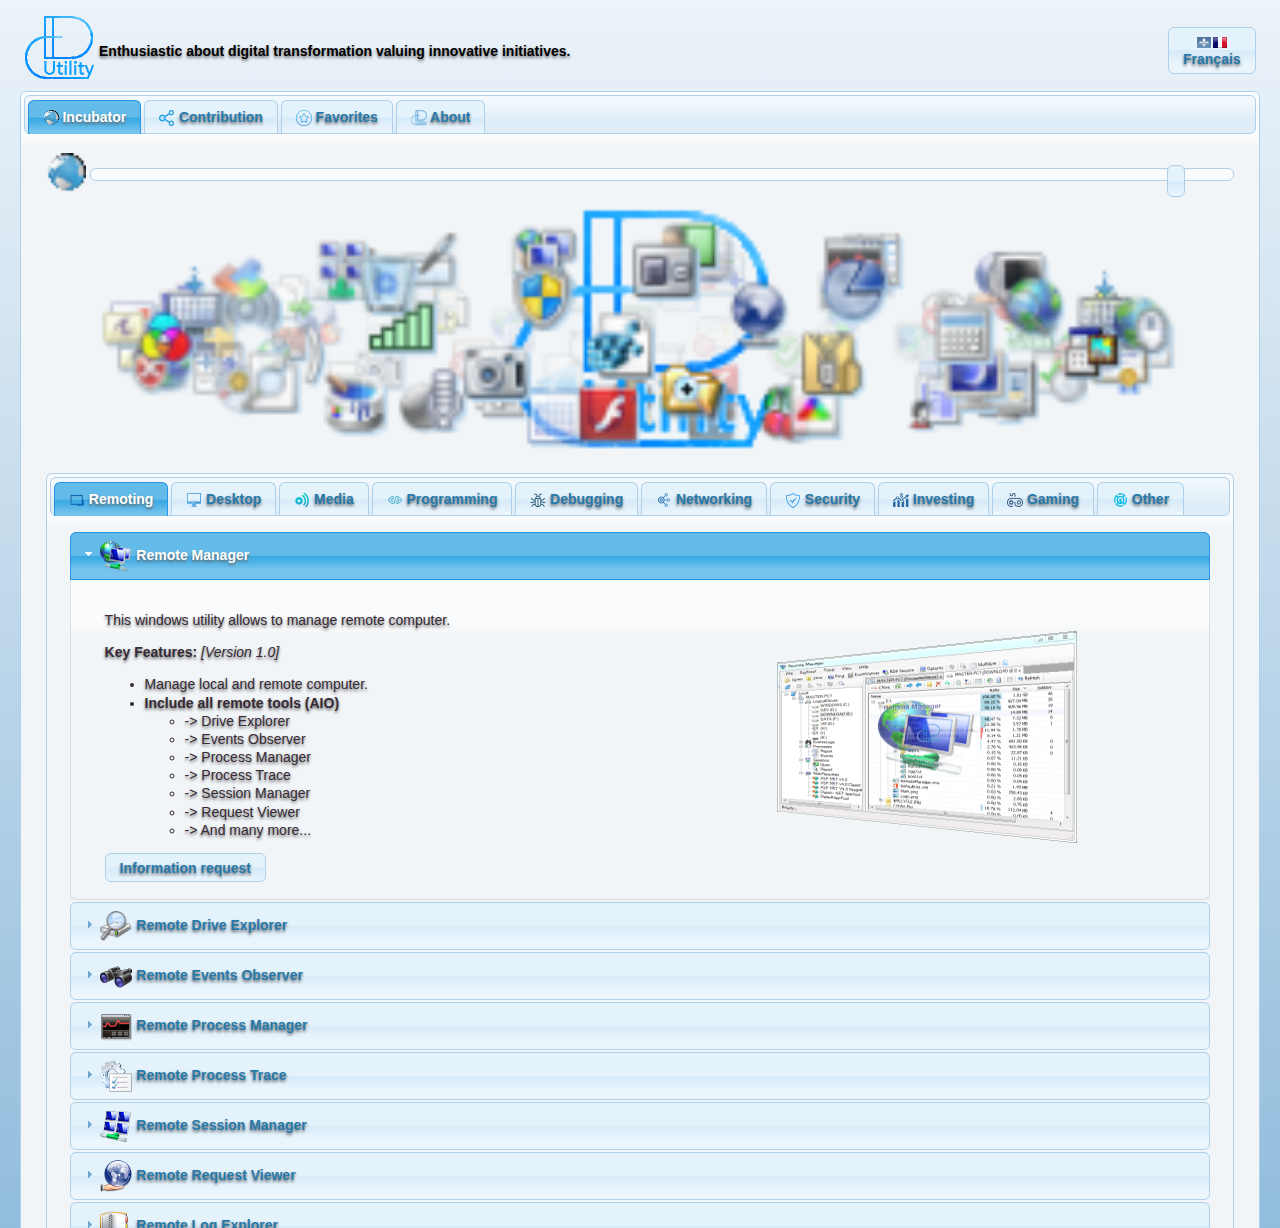
<file: index.html>
<!DOCTYPE html>
<html>
<head>
    <title>DCUtility</title>
    <script type="application/ld+json">
    {
      "@context": "https://schema.org/",
      "@type": "WebSite",
      "name": "DCUtility",
      "author": "Dany Cantin",
      "description": "Enthusiastic about digital transformation valuing innovative initiatives.",
      "image": "https://dcutility.github.io/images/dcutility.png",
      "url": "https://dcutility.github.io/index.html"
    }
    </script>  	
    <meta name="description" content="Enthusiastic about digital transformation valuing innovative initiatives.">
    <meta name="abstract" content="Welcome on DCUtility !">
    <meta name="keywords" content="DCUtility,dcutility,Dany Cantin">
    <meta name="language" content="EN">
    <meta name="subject" content="Personal site with interest in IT field">
    <meta name="robots" content="All">
    <meta name="author" content="Dany Cantin">
    <meta name="owner" content="dcutility@hotmail.com">
    <meta name="rating" content="DCUtility,dcutility">
    <meta name="revisit-after" content="12 hour">
    <meta http-equiv="Content-Type" content="text/html; charset=windows-1252" />
    <link rel="icon" type="image/x-icon" href="https://dcutility.github.io/favicon.ico">
    <link rel="apple-touch-icon" href="https://dcutility.github.io/images/dcutility.png">	
    <link type="text/css" href="styles/global.css" rel="stylesheet" />
    <link type="text/css" href="styles/jquery-ui.min.css" rel="stylesheet" />
    <link type="text/css" href="styles/jquery-ui.structure.min.css" rel="stylesheet" />
    <link type="text/css" href="styles/jquery-ui.theme.min.css" rel="stylesheet" />
    <link type="text/css" href="styles/tagcanvas.css" rel="stylesheet" />
    <script type="text/javascript" src="scripts/jquery.min.js"></script>
    <script type="text/javascript" src="scripts/jquery-ui.min.js"></script>
    <script type="text/javascript" src="scripts/jquery.ui.touch-punch.min.js"></script>
    <script type="text/javascript" src="scripts/jquery.tagcanvas.js"></script>
    <script type="text/javascript" src="scripts/shared.js"></script>
    <script type="text/javascript" src="contents/incubator.htm"></script>
    <script type="text/javascript" src="contents/canvas.htm"></script>
    <script type="text/javascript" src="contents/contribution.htm"></script>
    <script type="text/javascript" src="contents/favorites.htm"></script>
    <script type="text/javascript">
       function Mail(entity) {
            window.location.href = "mailto:dcutility@hotmail.com?subject=Information request (" + entity + ")&body=Hello DCUtility,%0D%0A%0D%0AI would like more information related to " + entity + ".%0D%0A%0D%0AThanks!";
        }
    </script> 
</head>
<body>
    <img id="loader" src="images/dcutilityload.png" style="width:100%;">
    <script>
        document.getElementById("loader").style.height = window.innerHeight + "px";
    </script>
    <audio id="background" autoplay="true" loop="true" src="audios/background.mp3" type="audio/mpeg"></audio>
    <script type="text/javascript">

        var isAudioPlayed = false;

        document.body.onclick = ()=>{
        
            if (!isAudioPlayed) {
            
                isAudioPlayed = true;
                document.getElementById("background").play();
            }
        }

    </script>     
    <table width="100%">
        <tr>
            <td>
                <img border="0" src="images/dcutility.png">
            </td>
            <td valign="middle" align="left" width="90%">
                <b>Enthusiastic about digital transformation valuing innovative initiatives.</b>
            </td>
            <td align="right" valign="middle">
                <div class="demo">
                    <a href="indexfr.html" title="Fran&ccedil;ais"><img border="0" style="vertical-align: middle" src="images/Francais.png"> Fran&ccedil;ais</a>
                </div>                
            </td>
        </tr>
    </table>
    <div id="tabsContainer" data-nosnippet>
        <ul>
            <li><a href="#tabIncubator"><img border="0" style="vertical-align: middle" src="images/Incubator.png"> Incubator</a></li>
            <li><a href="#tabContribution"><img border="0" style="vertical-align: middle" src="images/Contribution.png"> Contribution</a></li>
            <li><a href="#tabFavorites"><img border="0" style="vertical-align: middle" src="images/Favorites.png"> Favorites</a></li>
            <li><a href="#tabAbout"><img border="0" style="vertical-align: middle" src="images/About.png"> About</a></li>
        </ul>
        <div id="tabIncubator">
            <table border="0" width="100%">
                <tr height="50px">
                    <td align="left">
                        <img src="images/Layout.png" border="0" height="40px" style="cursor: pointer;" title="Cloud mode" onclick="CloudMode(this);">
                    </td>
                    <td width="98%">
                        <div id="CloudSlider"></div>
                    </td>
                </tr>
            <tr>
                <td colspan="2">
                    <div id="CanvasIncubator">
                        <center>
                            <canvas id="CanvasIncubatorItems">
                            </canvas>
                        </center>
                    </div>            
                </td>        
            </tr>
            <tr>
                <td colspan="2">
                    <div id="tabIncubatorItems">
                    </div>            
                </td>        
            </tr>
            </table>
        </div>        
        <div id="tabContribution">
            <a href="https://www.codeproject.com/" title="Code Project" target="_blank"><img src="images/CodeProject.png" height="110" width="250" border="0"></a>
            <div id="accordionContribution">
            </div>
        </div>
        <div id="tabFavorites">
            <div id="tabFavoritesItems">
            </div>
        </div>        
        <div id="tabAbout">
            <table>
                <tr>
                    <td>
                        <img id="loader" src="images/DCUtilityAbout.png">
                    </td>
                    <td width="20px">
                    </td>
                    <td valign="bottom">
                        <p>
                            <b>Welcome</b>
                        </p>
                        <p>
                            The purpose of <b>DCUtility</b> website is to give you a brief description of my background and to share with you some of my personal interest in IT field.
                        </p>
                        <br>
                        <p>
                            <b>Context</b>
                        </p>
                        <p>
                            The very first time my fingers touched a keyboard was to move a little turtle with the <a href="https://en.wikipedia.org/wiki/Logo_(programming_language)" target="_blank" title="View description">Logo</a> programming language.
                        </p>
                        <p>
                            My first steps in the IT field began with the advent of the microcomputer <a href="http://en.wikipedia.org/wiki/TRS-80" target="_blank" title="View description">TRS 80</a>.
                        </p>
                        <p>
                            At that period, barely aged of 7 years old, I spent most of my free time either playing outside or retyping endless pages of source code in <a href="http://en.wikipedia.org/wiki/BASIC" target="_blank" title="View description">BASIC</a>.
                        </p>
                        <p>
                            The majority of the time spent writing this code was followed by long hours of debugging for the sole purpose of being able to play games.
                        </p>
                        <p>
                            I like to call this period in time my computer awakening.
                        </p>
                    </td>
                </tr>
            </table>
            <p>
                <b>Manifesto</b>
            </p>
            <p>
                I started from development methods (<a href="https://en.wikipedia.org/wiki/Rapid_application_development" target="_blank" title="View description">RAD</a>) and (<a href="http://en.wikipedia.org/wiki/Extreme_programming" target="_blank" title="View description">XP</a>), then evolve with <a href="http://en.wikipedia.org/wiki/Agile_software_development" target="_blank" title="View description">Agile</a>-<a href="https://en.wikipedia.org/wiki/Scrum_(software_development)" target="_blank" title="View description">SCRUM</a> and <a href="https://en.wikipedia.org/wiki/Lean_manufacturing" target="_blank" title="View description">Lean</a>-<a href="http://en.wikipedia.org/wiki/ITIL" target="_blank" title="View description">ITIL</a> approaches.
            </p>
            <p>
                One can easily think of me as a <a href="http://en.wikipedia.org/wiki/DevOps" target="_blank" title="View description">DevOps</a> evangelist of best practices in IT field.
            </p>
            <p>
                I like to bring people together so they can collaborate and share their respective knowledge in useful and efficient way.
            </p>
            <p>
                My ultimate goal, in this era of digital transformation, is to value innovative initiatives through the Lean-Agile <a href="https://en.wikipedia.org/wiki/Scaled_agile_framework" target="_blank" title="View description">(SAFe)</a> approach.
            </p>
            <br>
            <p>
                <b>Favorite aphorism</b>
            </p>
            <p>
                <em>  If it ain't broke, don't fix it!  </em>
                <br>
                <em>  Do it!, Do it right!, Do it right now!  </em>
            </p>
            <br>
            <p>
                <b>Information request</b>
            </p>
            <div class="demo">
                <a href="mailto:dcutility@hotmail.com?subject=Information request&body=Hi DCUtility%0D%0A%0D%0AThanks!" target="_blank" title="Information request"><img border="0" style="vertical-align: middle" src="images/About.png"> DCUtility</a>
            </div>
        </div>
    </div>
    <center>
        <br>
        <b>  1999-<script type="text/javascript">document.write(new Date().getFullYear());</script> DCUtility. All rights reserved.</b>
    </center>
</body>
</html>
</file>
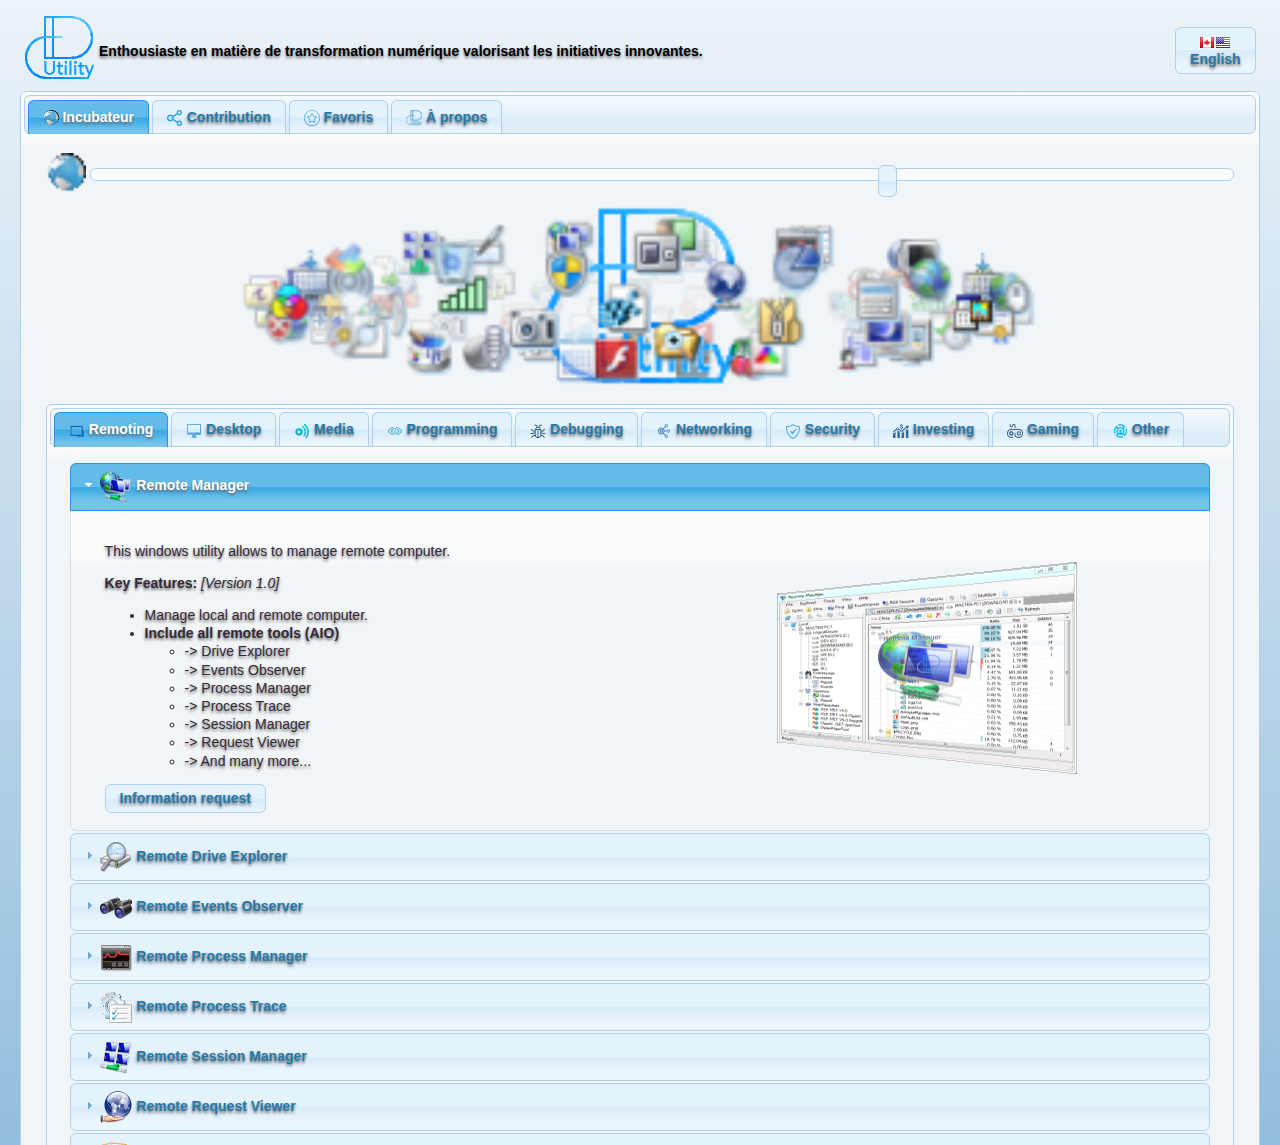
<file: indexfr.html>
<!DOCTYPE html>
<html>
<head>
    <meta charset="utf-8"/>
    <title>DCUtility</title>
    <script type="application/ld+json">
    {
      "@context": "https://schema.org/",
      "@type": "WebSite",
      "name": "DCUtility",
      "author": "Dany Cantin",
      "description": "Enthousiaste en matière de transformation numérique valorisant les initiatives innovantes.",
      "image": "https://dcutility.github.io/images/dcutility.png",
      "url": "https://dcutility.github.io/indexfr.html"
    }
    </script> 	
    <meta name="description" content="Enthousiaste en matière de transformation numérique valorisant les initiatives innovantes.">
    <meta name="abstract" content="Bienvenue sur DCUtility !">
    <meta name="keywords" content="DCUtility,dcutility,Dany Cantin">
    <meta name="language" content="FR">
    <meta name="subject" content="Site personnel avec intérêts en informatique">
    <meta name="robots" content="All">
    <meta name="author" content="Dany Cantin">
    <meta name="owner" content="dcutility@hotmail.com">
    <meta name="rating" content="DCUtility,dcutility">
    <meta name="revisit-after" content="12 hour">
    <meta http-equiv="Content-Type" content="text/html; charset=windows-1252" />
    <link rel="canonical" href="https://dcutility.github.io/">
    <link rel="icon" type="image/x-icon" href="https://dcutility.github.io/favicon.ico">
    <link rel="apple-touch-icon" href="https://dcutility.github.io/images/dcutility.png">
    <link type="text/css" href="styles/global.css" rel="stylesheet" />
    <link type="text/css" href="styles/jquery-ui.min.css" rel="stylesheet" />
    <link type="text/css" href="styles/jquery-ui.structure.min.css" rel="stylesheet" />
    <link type="text/css" href="styles/jquery-ui.theme.min.css" rel="stylesheet" />
    <link type="text/css" href="styles/tagcanvas.css" rel="stylesheet" />
    <script type="text/javascript" src="scripts/jquery.min.js"></script>
    <script type="text/javascript" src="scripts/jquery-ui.min.js"></script>
    <script type="text/javascript" src="scripts/jquery.ui.touch-punch.min.js"></script>
    <script type="text/javascript" src="scripts/jquery.tagcanvas.js"></script>
    <script type="text/javascript" src="scripts/shared.js"></script>
    <script type="text/javascript" src="contents/incubator.htm"></script>   
    <script type="text/javascript" src="contents/canvas.htm"></script>    
    <script type="text/javascript" src="contents/contribution.htm"></script>
    <script type="text/javascript" src="contents/favorites.htm"></script>
    <script type="text/javascript">
        function Mail(entity) {
            window.location.href = "mailto:dcutility@hotmail.com?subject=Demande d'information (" + entity + ")&body=Bonjour DCUtility,%0D%0A%0D%0AJ'aimerais obtenir plus d'information pour " + entity + ".%0D%0A%0D%0AMerci!";
        }
    </script>   
</head>
<body>
    <img id="loader" src="images/dcutilityload.png" style="width:100%;">
    <script>
        document.getElementById("loader").style.height = window.innerHeight + "px";
    </script>
    <audio id="background" autoplay="true" loop="true" src="audios/background.mp3" type="audio/mpeg"></audio>
    <script type="text/javascript">

        var isAudioPlayed = false;

        document.body.onclick = ()=>{
        
            if (!isAudioPlayed) {
            
                isAudioPlayed = true;
                document.getElementById("background").play();
            }
        }

    </script>        
    <table width="100%">
        <tr>
            <td>
                <img border="0" src="images/dcutility.png">
            </td>
            <td valign="middle" align="left" width="90%">
                <b>Enthousiaste en matière de transformation numérique valorisant les initiatives innovantes.</b>
            </td>
            <td align="right" valign="middle">
                <div class="demo">
                    <a href="index.html" title="English"><img border="0" style="vertical-align: middle" src="images/English.png"> English</a>
                </div>    
            </td>
        </tr>
    </table>
    <div id="tabsContainer" data-nosnippet>
        <ul>
            <li><a href="#tabIncubator"><img border="0" style="vertical-align: middle" src="images/Incubator.png"> Incubateur</a></li>
            <li><a href="#tabContribution"><img border="0" style="vertical-align: middle" src="images/Contribution.png"> Contribution</a></li>
            <li><a href="#tabFavorites"><img border="0" style="vertical-align: middle" src="images/Favorites.png"> Favoris</a></li>
            <li><a href="#tabAbout"><img border="0" style="vertical-align: middle" src="images/About.png"> À propos</a></li>
        </ul>
        <div id="tabIncubator">
            <table border="0" width="100%">
                <tr height="50px">
                    <td align="left">
                        <img src="images/Layout.png" border="0" height="40px" style="cursor: pointer;" title="Mode nuage" onclick="CloudMode(this);">
                    </td>
                    <td width="98%">
                        <div id="CloudSlider"></div>
                    </td>
                </tr>
            <tr>
                <td colspan="2">
                    <div id="CanvasIncubator">
                        <center>
                            <canvas id="CanvasIncubatorItems">
                            </canvas>
                        </center>
                    </div>            
                </td>        
            </tr>
            <tr>
                <td colspan="2">
                    <div id="tabIncubatorItems">
                    </div>            
                </td>        
            </tr>
            </table>
        </div>
        <div id="tabContribution">
            <a href="https://www.codeproject.com/" title="Code Project" target="_blank"><img src="images/CodeProject.png" height="110" width="250" border="0"></a>
            <div id="accordionContribution">
            </div>
        </div>
        <div id="tabFavorites">
            <div id="tabFavoritesItems">
            </div>
        </div>         
        <div id="tabAbout">
            <table>
                <tr>
                    <td>
                        <img id="loader" src="images/DCUtilityAbout.png" >
                    </td>
                    <td width="20px">
                    </td>
                    <td valign="bottom">
                        <p>
                            <b>Bienvenue</b>
                        </p>
                        <p>
                            Le but du site Web <b>DCUtility</b> est de vous donner une brève description de moi-même et de partager avec vous certains de mes intérêts personnelles en informatique.
                        </p>
                        <br>
                        <p>
                            <b>Contexte</b>
                        </p>
                        <p>
                            La toute première fois que mes doigts ont touché un clavier c'était pour déplacer une petite tortue avec le langage de programmation <a href="https://fr.wikipedia.org/wiki/Logo_(langage)" target="_blank" title="Voir la description">Logo</a>.
                        </p>
                        <p>
                            Mes premières âmes en informatique ont débuté avec l'avènement du micro-ordinateur <a href="http://fr.wikipedia.org/wiki/TRS-80" target="_blank" title="Voir la description">TRS 80</a>.
                        </p>
                        <p>
                            À cette époque, à peine âgé de 7 ans, j'occupais déjà la majorité de mon temps libre soit à jouer dehors ou bien à retaper d'interminables pages de codes sources en <a href="http://fr.wikipedia.org/wiki/BASIC" target="_blank" title="Voir la description">BASIC</a>.
                        </p>
                        <p>
                            La majorité du temps passé à écrire ce code était suivi de longues heures de débogage dans le seul but de pouvoir jouer à des jeux.
                        </p>    
                        <p>    
                            J'appelle cette période mon éveil informatique.
                        </p>
                    </td>
                </tr>
            </table>
            <p>
                <b>Manifeste</b>
            </p>
            <p>
                J'ai débuté à partir des méthodes de développement (<a href="https://fr.wikipedia.org/wiki/D%C3%A9veloppement_rapide_d%27applications" target="_blank" title="View description">RAD</a>) et (<a href="http://fr.wikipedia.org/wiki/Extreme_programming" target="_blank" title="Voir la description">XP</a>), puis évoluer avec les approches <a href="http://fr.wikipedia.org/wiki/M%C3%A9thode_agile" target="_blank" title="Voir la description">Agile</a>-<a href="https://fr.wikipedia.org/wiki/Scrum_(d%C3%A9veloppement)" target="_blank" title="Voir la description">SCRUM</a> et <a href="https://fr.wikipedia.org/wiki/Lean_(production)" target="_blank" title="Voir la description">Lean</a>-<a href="http://fr.wikipedia.org/wiki/ITIL" target="_blank" title="Voir la description">ITIL</a>.
            </p>
            <p>
                On peut facilement me considérer comme étant un évangéliste <a href="http://fr.wikipedia.org/wiki/Devops" target="_blank" title="View description">DevOps</a> des meilleures pratiques dans le domaine des technologies de l'information.
            </p>
            <p>
                J'aime rassembler les gens afin qu'ils puissent collaborer et partager leurs connaissances respectives de manière utile et efficiente.
            </p>
            <p>
                Mon objectif ultime, en cette ère de transformation numérique, est de valoriser les initiatives innovantes par le biais de l'approche Lean-Agile <a href="https://fr.wikipedia.org/wiki/Scaled_agile_framework" target="_blank" title="View description">(SAFe)</a>.
            </p>
            <br>
            <p>
                <b>Aphorisme préféré</b>
            </p>
            <p>
                <em>« If it ain't broke, don't fix it! »</em>
                <br>
                <em>« Do it!, Do it right!, Do it right now! »</em>                
            </p>
            <br>
            <p>
                <b>Demande d'information</b>
            </p>
            <div class="demo">
                <a href="mailto:dcutility@hotmail.com?subject=Demande d'information&body=Bonjour DCUtility,%0D%0A%0D%0AMerci!" target="_blank" title="Demande d'information"><img border="0" style="vertical-align: middle" src="images/About.png"> DCUtility</a>
            </div>        
        </div>
    </div>
    <center>
        <br>
        <b>© 1999-<script type="text/javascript">document.write(new Date().getFullYear());</script> DCUtility. Tous droits reservés.</b>
    </center>
</body>
</html>
</file>
<file: styles/global.css>
html *
{
	font-size: 14px !important;
	font-family: Calibri, Lucida Grande, Lucida Sans, Arial, sans-serif !important;
    scrollbar-face-color: #ECF3F9;
    scrollbar-highlight-color: #84b0c7;
    scrollbar-shadow-color: #84b0c7;
    scrollbar-3dlight-color: #ECF3F9;
    scrollbar-arrow-color: #84b0c7;
    scrollbar-track-color: #ECF3F9;
    scrollbar-darkshadow-color: #ECF3F9;
}

body
{
	background: #ECF3F9; /* gecko based browsers */
	background: -moz-linear-gradient(top, #ECF3F9 0%, #87B6D9 100%); /* FF3.6+ */
	background: -webkit-gradient(linear, left top, left bottom, color-stop(0%, #ECF3F9), color-stop(100%, #87B6D9)); /* Chrome,Safari4+ */
	background: -webkit-linear-gradient(top, #ECF3F9 0%, #87B6D9 100%); /* Chrome10+,Safari5.1+ */
	background: -o-linear-gradient(top, #ECF3F9 0%, #87B6D9 100%); /* Opera 11.10+ */
	background: -ms-linear-gradient(top, #ECF3F9 0%, #87B6D9 100%); /* IE10+ */
	background: linear-gradient(to bottom, #ECF3F9 0%, #87B6D9 100%); /* W3C */
	filter: progid:DXImageTransform.Microsoft.gradient(startColorstr='#ECF3F9', endColorstr='#87B6D9', GradientType=0); /* IE6-8 */
    margin:0px;
    height:100%;	
    text-shadow: 0px 2px 3px #666;
} 

.retrait
{
	margin-top:-15px;
    margin-left:10px;
}
    
.BoutonStyle
{
    border: 0px;
    cursor: pointer;
}
.BoutonState
{
    /* default background colour, for all layout engines that don't implement gradients */
    background: #FFFFFF; /* gecko based browsers */
    background: -moz-linear-gradient(top, #FFFFFF, #87B6D9); /* webkit based browsers */
    background: -webkit-gradient(linear, left top, left bottom, from(#FFFFFF), to(#87B6D9));
    filter: progid:DXImageTransform.Microsoft.Gradient(endColorstr= '#87B6D9' , startColorstr= '#FFFFFF' , gradientType= '0' );
    display: block;
    cursor: pointer;
    border: solid 1px;
    padding: 4px 4px 4px 4px;
    width: 100px;
    text-align: center;
    color: Black;
}
        
.demoHeaders
{
    margin-top: 2em;
}
#dialog_link
{
    padding: .4em 1em .4em 20px;
    text-decoration: none;
    position: relative;
}
#dialog_link span.ui-icon
{
    margin: 0 5px 0 0;
    position: absolute;
    left: .2em;
    top: 50%;
    margin-top: -8px;
}
ul#icons
{
    margin: 0;
    padding: 0;
}
ul#icons li
{
    margin: 2px;
    position: relative;
    padding: 4px 0;
    cursor: pointer;
    float: left;
    list-style: none;
}
ul#icons span.ui-icon
{
    float: left;
    margin: 0 4px;
}
</file>
<file: styles/tagcanvas.css>
.tctooltip {
	border: 1px solid #000;
	background-color: #EDF4F9;
	color: #000;
	padding: 4px;
	font-size: 80%;
	max-width: 150px;
	text-align: center;
	border-radius: 3px
}
</file>
